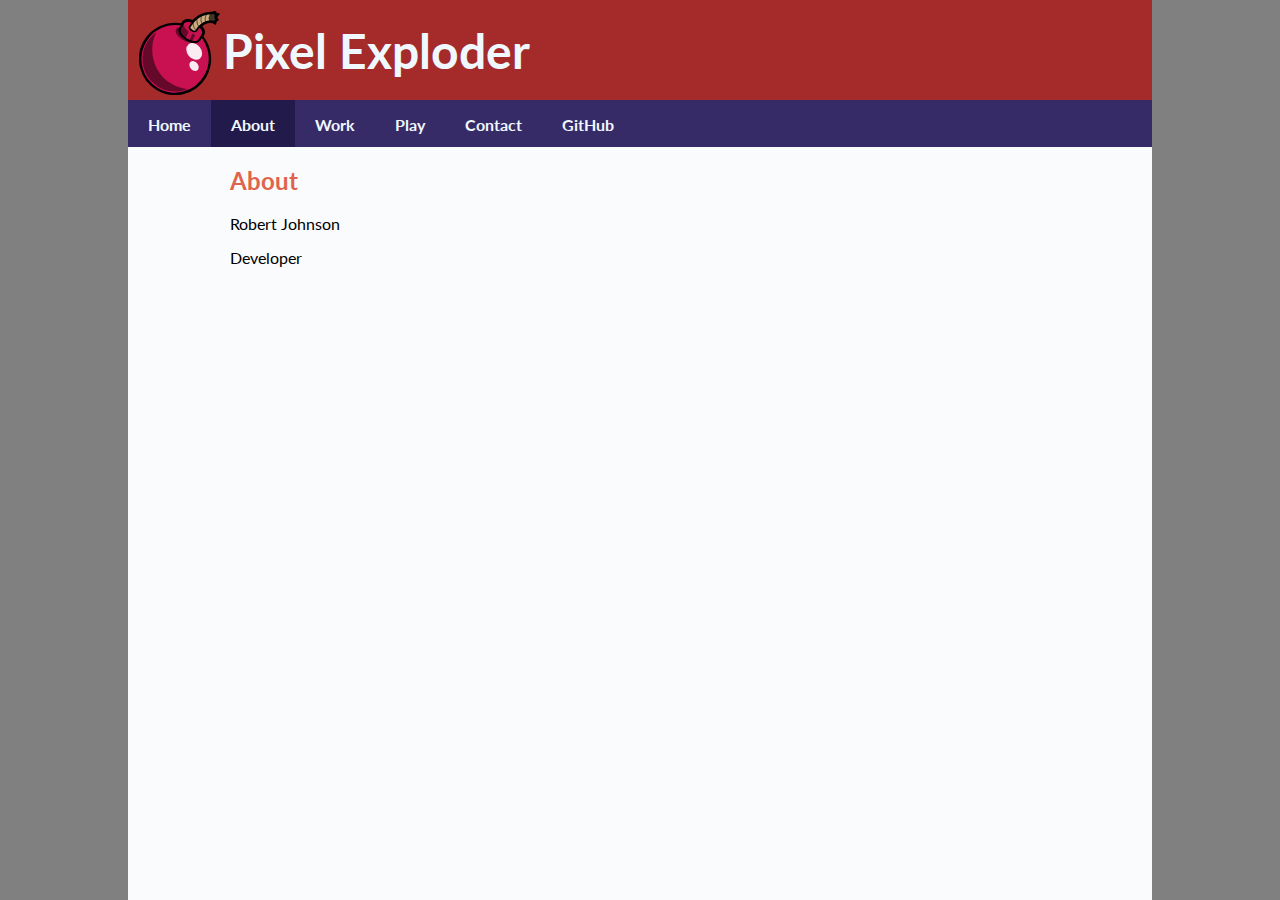
<file: about.html>
<!DOCTYPE html>
<html lang="en">
  <head>
    <meta charset="UTF-8" />
    <meta http-equiv="X-UA-Compatible" content="IE=edge" />
    <meta
      name="viewport"
      content="width=device-width, initial-scale=1.0, maximum-scale=1"
    />
    <title>Pixel Exploder | Home</title>
    <link rel="stylesheet" href="css/normalize.css" />
    <link rel="stylesheet" href="css/main-sm.css" />
    <link rel="stylesheet" href="css/main-med.css" />
    <link
      href="https://fonts.googleapis.com/css2?family=Lato:ital,wght@0,300;0,700;1,300&display=swap"
      rel="stylesheet"
    />
  </head>
  <body>
    <!--Response Header and Nav-->
    <header class="flexContRow">
      <div class="headCenterWrap flexContCol">
        <div id="headWrap">     
          <div class="logoBar flexContRow">
            <a href="#" class="logo expander" id="logo"><img src="img/cherrybomb.svg" class="logo expander"></a>
            <img src="img/cherrybomb.svg" class="logoSm expander" id="logoSm">
            <a id="logoHeading"><h1>Pixel Exploder</h1></a>
            <h1 id="logoNoLink">Pixel Exploder</h1>
            <button id="hamburgerBtn" class="expander">&#9776;</button>
          </div>
          </div>
          <nav>
          <ul id="menu">
            <li><a href="index.html" class="item">Home</a></li>
            <li><a href="/about.html" class="item active">About</a></li>
            <li><a href="/work.html" class="item">Work</a></li>
            <li><a href="/play.html" class="item">Play</a></li>
            <li><a href="/contact.html" class="item">Contact</a></li>
            <li><a href="https://github.com/rboswellj" class="item" target="_blank">GitHub</a></li>
          </ul>
        </nav>
      </div>
    </header>

    <!-- Main Body -->
    <main>
      <div class="centerWrap">
          <div>
            <h2>About</h2>
            <p>Robert Johnson</p>
            <p>Developer</p>
        </div>
    </div>
    </main>
    <!--Responsive Footer-->
    <script src="js/menuToggle.js"></script>
  </body>
</html>
</file>
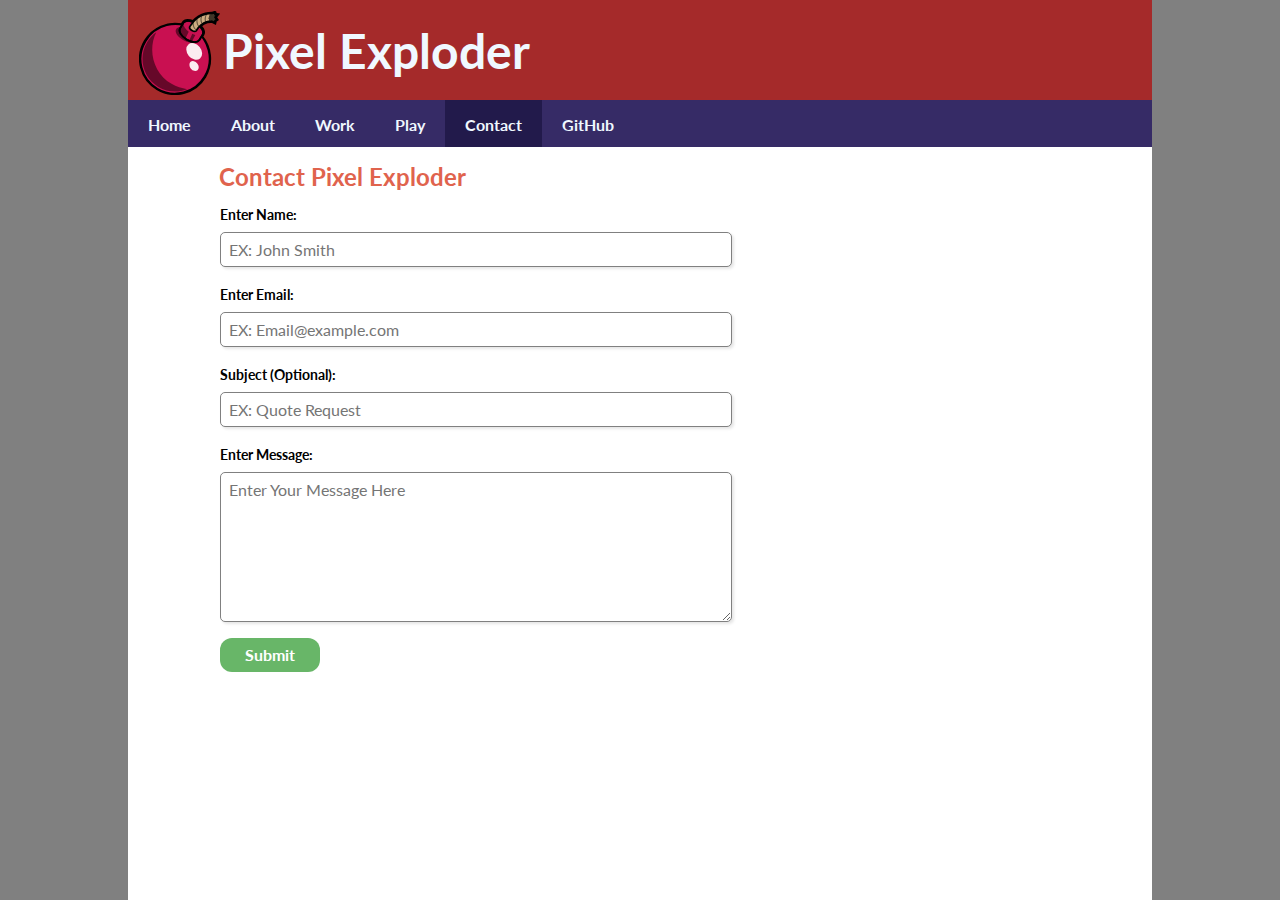
<file: contact.html>
<!DOCTYPE html>
<html lang="en">
  <head>
    <meta charset="UTF-8" />
    <meta http-equiv="X-UA-Compatible" content="IE=edge" />
    <meta
      name="viewport"
      content="width=device-width, initial-scale=1.0, maximum-scale=1"
    />
    <title>Pixel Exploder | Contact</title>
    <link rel="stylesheet" href="css/normalize.css" />
    <link rel="stylesheet" href="css/main-sm.css" />
    <link rel="stylesheet" href="css/main-med.css" />
    <link rel="stylesheet" href="css/form-style.css" />
    <link
      href="https://fonts.googleapis.com/css2?family=Lato:ital,wght@0,300;0,700;1,300&display=swap"
      rel="stylesheet"
    />
  </head>
  <body>
    <header class="flexContRow">
      <div class="headCenterWrap flexContCol">
        <div id="headWrap">     
          <div class="logoBar flexContRow">
            <a href="#" class="logo expander" id="logo"><img src="img/cherrybomb.svg" class="logo expander"></a>
            <img src="img/cherrybomb.svg" class="logoSm expander" id="logoSm">
            <a id="logoHeading"><h1>Pixel Exploder</h1></a>
            <h1 id="logoNoLink">Pixel Exploder</h1>
            <button id="hamburgerBtn" class="expander">&#9776;</button>
          </div>
          </div>
          <nav>
          <ul id="menu">
            <li><a href="index.html" class="item">Home</a></li>
            <li><a href="/about.html" class="item">About</a></li>
            <li><a href="/work.html" class="item">Work</a></li>
            <li><a href="/play.html" class="item">Play</a></li>
            <li><a href="/contact.html" class="item active">Contact</a></li>
            <li><a href="https://github.com/rboswellj" class="item" target="_blank">GitHub</a></li>
          </ul>
        </nav>
      </div>
    </header>
    <main>
      <div class="centerWrap" id="outerFoot">
          <div id="formWrap">
            <form id="contactForm" name="contactForm" onsubmit="return validateForm();" action="formConfirm.html">
                <h2>Contact Pixel Exploder</h2>
                <section id="nameSpan" class="">
                  <label name="name" id="name">
                    <div>Enter Name:</div>
                    <input type="text" name="name" id="nameInput" class="formItem" placeholder="EX: John Smith" autocomplete="name">
                    <span class="errMsg">Please enter your name</span>
                  </label>
                </section>
              <section id="emailSpan" class="">
                <label name="email">
                  <div>Enter Email:</div>
                  <input type="text" name="email" id="emailInput" class="formItem" placeholder="EX: Email@example.com" autocomplete="email">
                  <span class="errMsg">Please enter a valid email</span>
                </label>
              </section>
              <section id="subjectSpan" class="optional">
                <label name="subject">
                  <div>Subject (Optional):</div>
                  <input type="text" name="subject" class="formItem" id="subjectInput" placeholder="EX: Quote Request" default="Pixel Exploder Contact Form">
                </label>
              </section>
              <section id ="messageSpan" class ="">
                <label name="contactMsg">
                <div>Enter Message:</div>
                  <textarea name="contactMsg" form="contactForm" id="messageInput" class="formItem" rows="4" cols="50" placeholder="Enter Your Message Here"></textarea>
                  <span class="errMsg">Please enter a message</span>
                </label>
              </section>
                <button id="submit">Submit</button>
            </form>         
        </div>
    </div>
    </main>
    <footer>
    </footer>
    <script src="js/menuToggle.js"></script>
    <script src="js/formValidate.js"></script>
  </body>
</html>
</file>
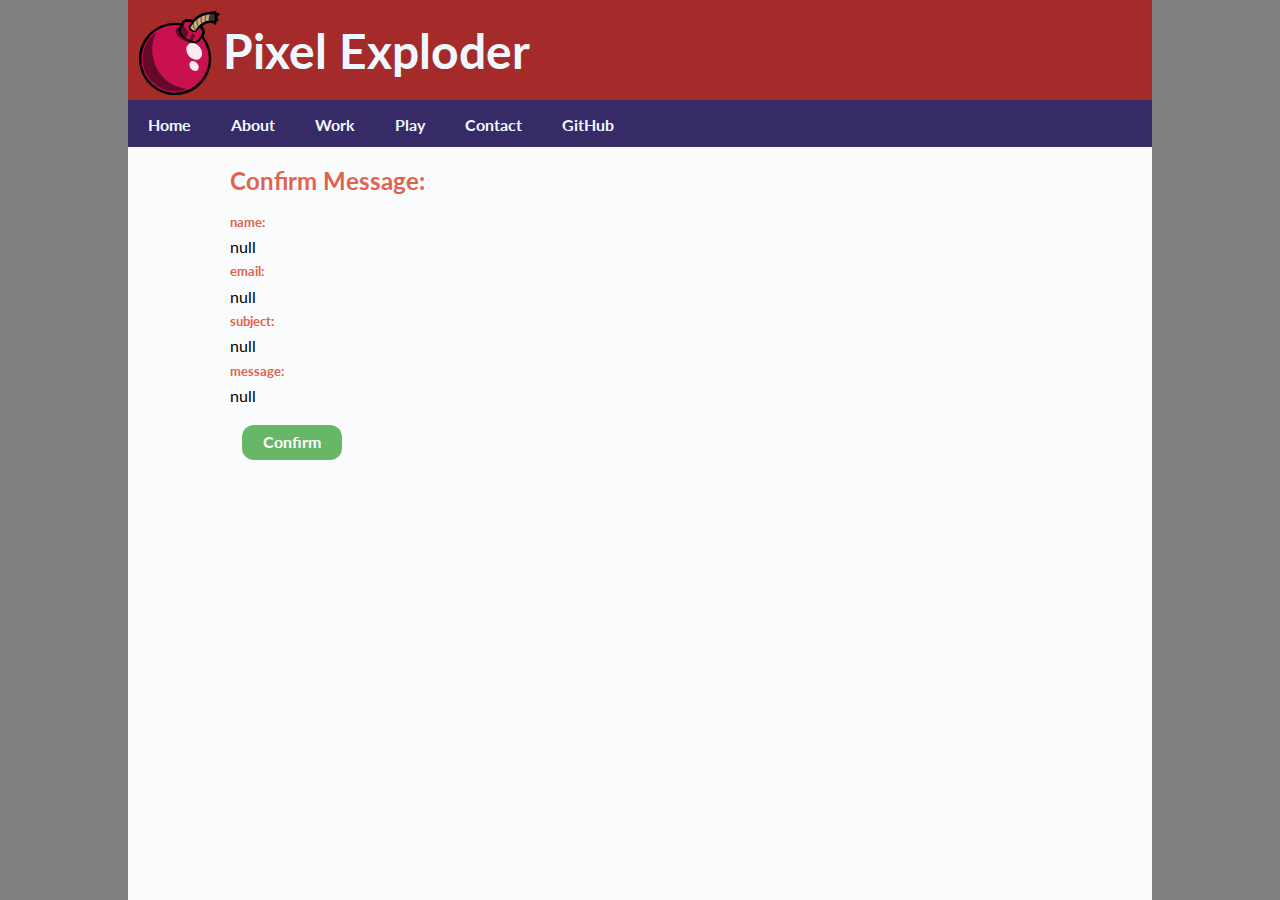
<file: formConfirm.html>
<!DOCTYPE html>
<html lang="en">
  <head>
    <meta charset="UTF-8" />
    <meta http-equiv="X-UA-Compatible" content="IE=edge" />
    <meta
      name="viewport"
      content="width=device-width, initial-scale=1.0, maximum-scale=1"
    />
    <title>Pixel Exploder | Contact</title>
    <link rel="stylesheet" href="css/normalize.css" />
    <link rel="stylesheet" href="css/main-sm.css" />
    <link rel="stylesheet" href="css/main-med.css" />
    <link rel="stylesheet" href="css/form-style.css" />
    <link
      href="https://fonts.googleapis.com/css2?family=Lato:ital,wght@0,300;0,700;1,300&display=swap"
      rel="stylesheet"
    />
  </head>
  <body>
    <header class="flexContRow">
      <div class="headCenterWrap flexContCol">
        <div id="headWrap">     
          <div class="logoBar flexContRow">
            <a href="#" class="logo expander" id="logo"><img src="img/cherrybomb.svg" class="logo expander"></a>
            <img src="img/cherrybomb.svg" class="logoSm expander" id="logoSm">
            <a id="logoHeading"><h1>Pixel Exploder</h1></a>
            <h1 id="logoNoLink">Pixel Exploder</h1>
            <button id="hamburgerBtn" class="expander">&#9776;</button>
          </div>
          </div>
          <nav>
          <ul id="menu">
            <li><a href="index.html" class="item">Home</a></li>
            <li><a href="/about.html" class="item">About</a></li>
            <li><a href="/work.html" class="item">Work</a></li>
            <li><a href="/play.html" class="item">Play</a></li>
            <li><a href="/contact.html" class="item">Contact</a></li>
            <li><a href="https://github.com/rboswellj" class="item" target="_blank">GitHub</a></li>
          </ul>
        </nav>
      </div>
    </header>
    <main>
      <div class="centerWrap" id="outerFoot">
        <div id="submitted">
          <h2>Confirm Message:</h2>
          <div id="nameDiv">
          </div>
          <div id="emailDiv">
          </div>
          <div id="subjectDiv">
          </div>
          <div id="messageDiv">
          </div>
          <button id="confirmBtn">Confirm</button>
        </div>
      </div>
    </main>
    <footer></footer>
    <script src="js/menuToggle.js"></script>
    <script src="js/formValidate.js"></script>
    <script>
      window.addEventListener("load", confirmForm);
    </script>
  </body>
</html>
</file>
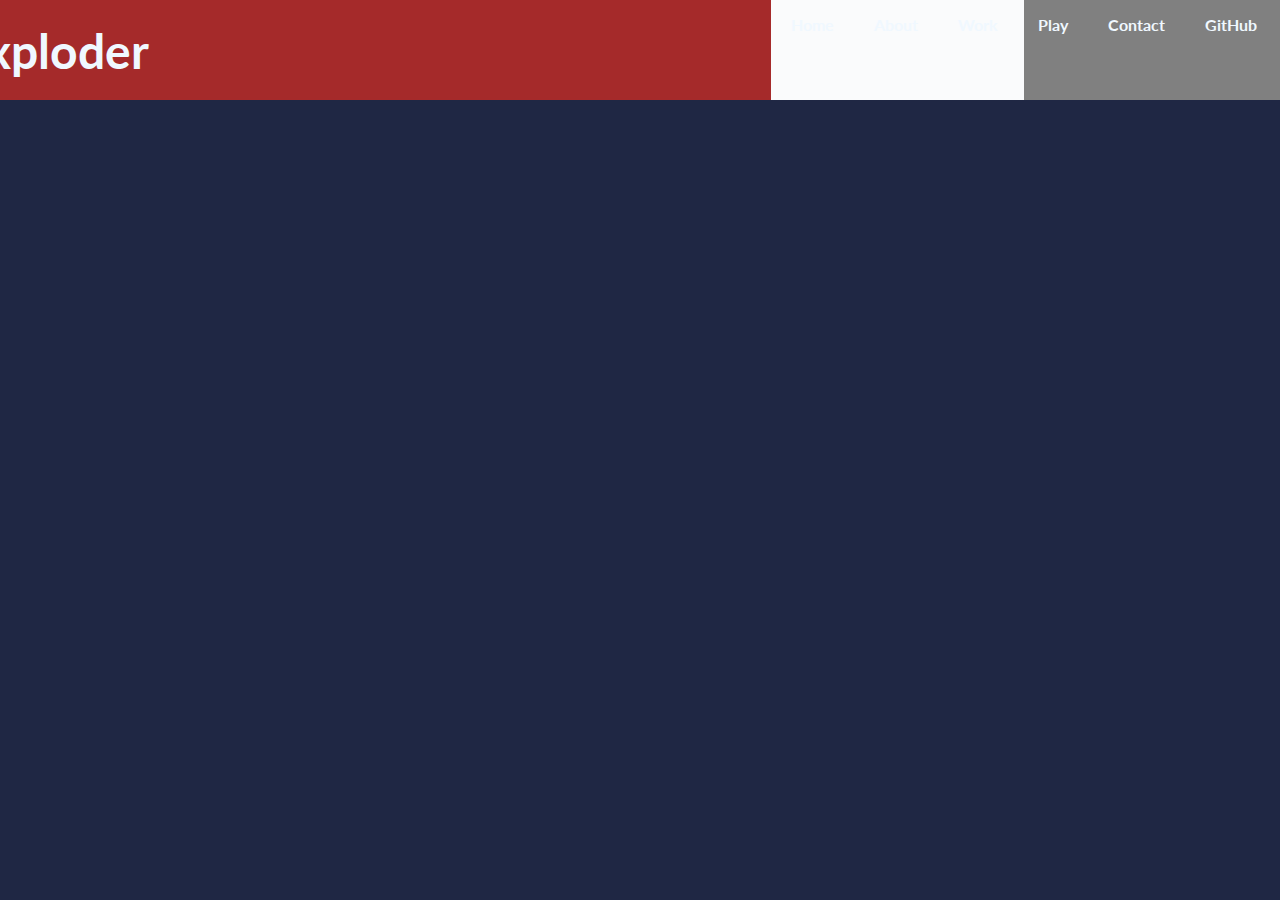
<file: headerTest.html>
<!DOCTYPE html>
<html lang="en">
  <head>
    <meta charset="UTF-8" />
    <meta http-equiv="X-UA-Compatible" content="IE=edge" />
    <meta
      name="viewport"
      content="width=device-width, initial-scale=1.0, maximum-scale=1"
    />
    <title>Title</title>
    <link rel="stylesheet" href="css/normalize.css" />
    <link rel="stylesheet" href="css/main-sm.css" />
    <link rel="stylesheet" href="css/main-med.css" />
    <link
      href="https://fonts.googleapis.com/css2?family=Lato:ital,wght@0,300;0,700;1,300&display=swap"
      rel="stylesheet"
    />
  </head>
<body>
    <header>
        <div class="headWrap centerWrap">           
          <div class="logoBar">
            <a href="#" class="logo expander" id="logo"><img src="img/cherrybomb.svg" class="logo expander"></a>
            <img src="img/cherrybomb.svg" class="logoSm expander" id="logoSm">
            <a id="logoHeading"><h1>Pixel Exploder</h1></a>
            <h1 id="logoNoLink">Pixel Exploder</h1>
            <button id="hamburgerBtn" class="expander">&#9776;</button>
          </div>
            <nav>  
            <ul id="menu">
                <li><a href="#" class="item">Home</a></li>
                <li><a href="#" class="item">About</a></li>
                <li><a href="#" class="item">Work</a></li>
                <li><a href="#" class="item">Play</a></li>
                <li><a href="/contact.html" class="item">Contact</a></li>
                <li><a href="#" class="item">GitHub</a></li>
            </ul>
            </nav>
        </div>
      </header>
    <script src="js/menuToggle.js"></script>
</body>
</html>
</file>
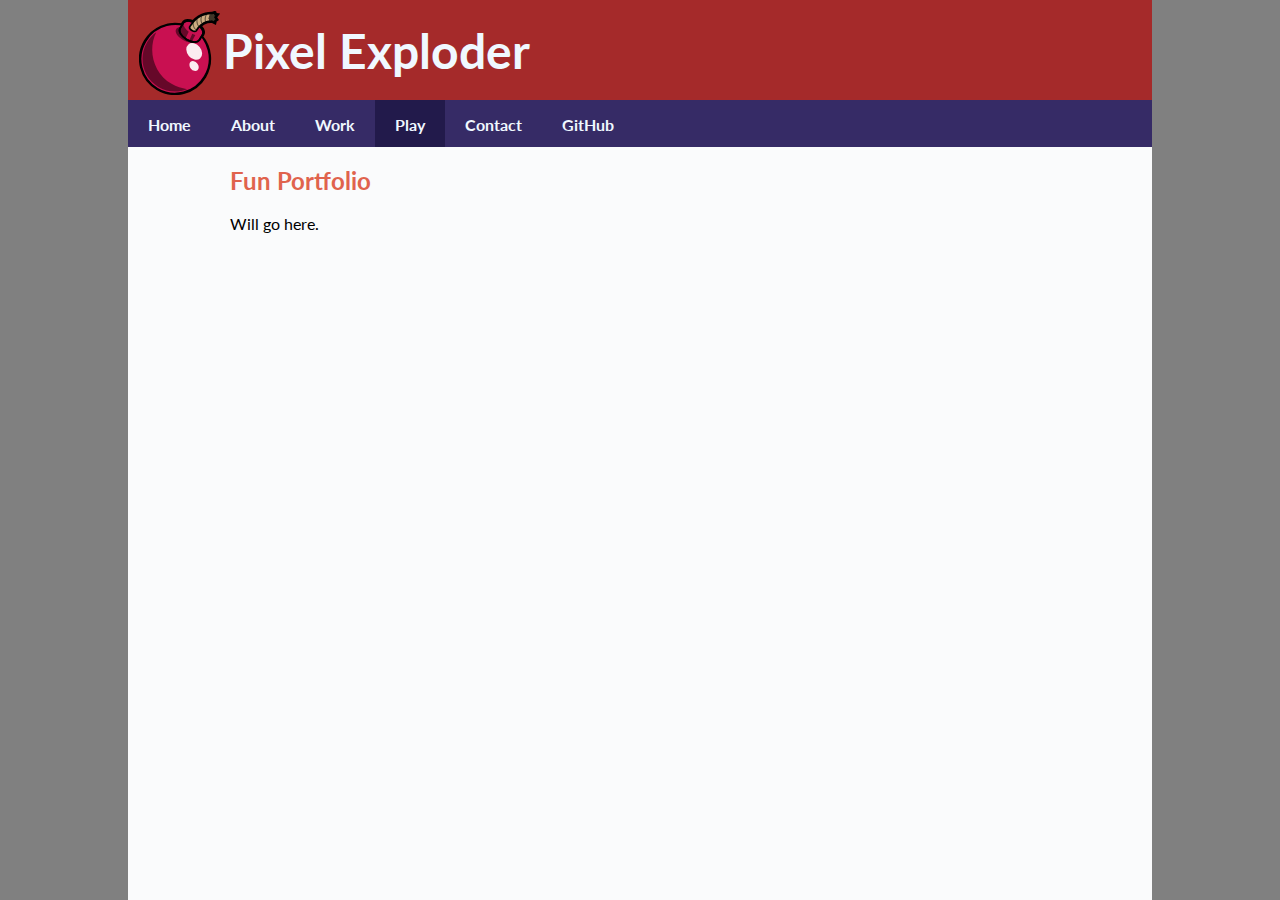
<file: play.html>
<!DOCTYPE html>
<html lang="en">
  <head>
    <meta charset="UTF-8" />
    <meta http-equiv="X-UA-Compatible" content="IE=edge" />
    <meta
      name="viewport"
      content="width=device-width, initial-scale=1.0, maximum-scale=1"
    />
    <title>Pixel Exploder | Contact</title>
    <link rel="stylesheet" href="css/normalize.css" />
    <link rel="stylesheet" href="css/main-sm.css" />
    <link rel="stylesheet" href="css/main-med.css" />
    <link rel="stylesheet" href="css/form-style.css" />
    <link
      href="https://fonts.googleapis.com/css2?family=Lato:ital,wght@0,300;0,700;1,300&display=swap"
      rel="stylesheet"
    />
  </head>
  <body>
    <header class="flexContRow">
      <div class="headCenterWrap flexContCol">
        <div id="headWrap">     
          <div class="logoBar flexContRow">
            <a href="#" class="logo expander" id="logo"><img src="img/cherrybomb.svg" class="logo expander"></a>
            <img src="img/cherrybomb.svg" class="logoSm expander" id="logoSm">
            <a id="logoHeading"><h1>Pixel Exploder</h1></a>
            <h1 id="logoNoLink">Pixel Exploder</h1>
            <button id="hamburgerBtn" class="expander">&#9776;</button>
          </div>
          </div>
          <nav>
          <ul id="menu">
            <li><a href="index.html" class="item">Home</a></li>
            <li><a href="/about.html" class="item">About</a></li>
            <li><a href="/work.html" class="item">Work</a></li>
            <li><a href="/play.html" class="item active">Play</a></li>
            <li><a href="/contact.html" class="item">Contact</a></li>
            <li><a href="https://github.com/rboswellj" class="item" target="_blank">GitHub</a></li>
          </ul>
        </nav>
      </div>
    </header>
    <main>
        <div class="centerWrap" id="outerFoot">
            <div>
                <h2>Fun Portfolio</h2>
                <p>Will go here.</p>
            </div>
        </div>
    </main>
    <footer>
    </footer>
    <script src="js/menuToggle.js"></script>
    <script src="js/formValidate.js"></script>
  </body>
</html>
</file>
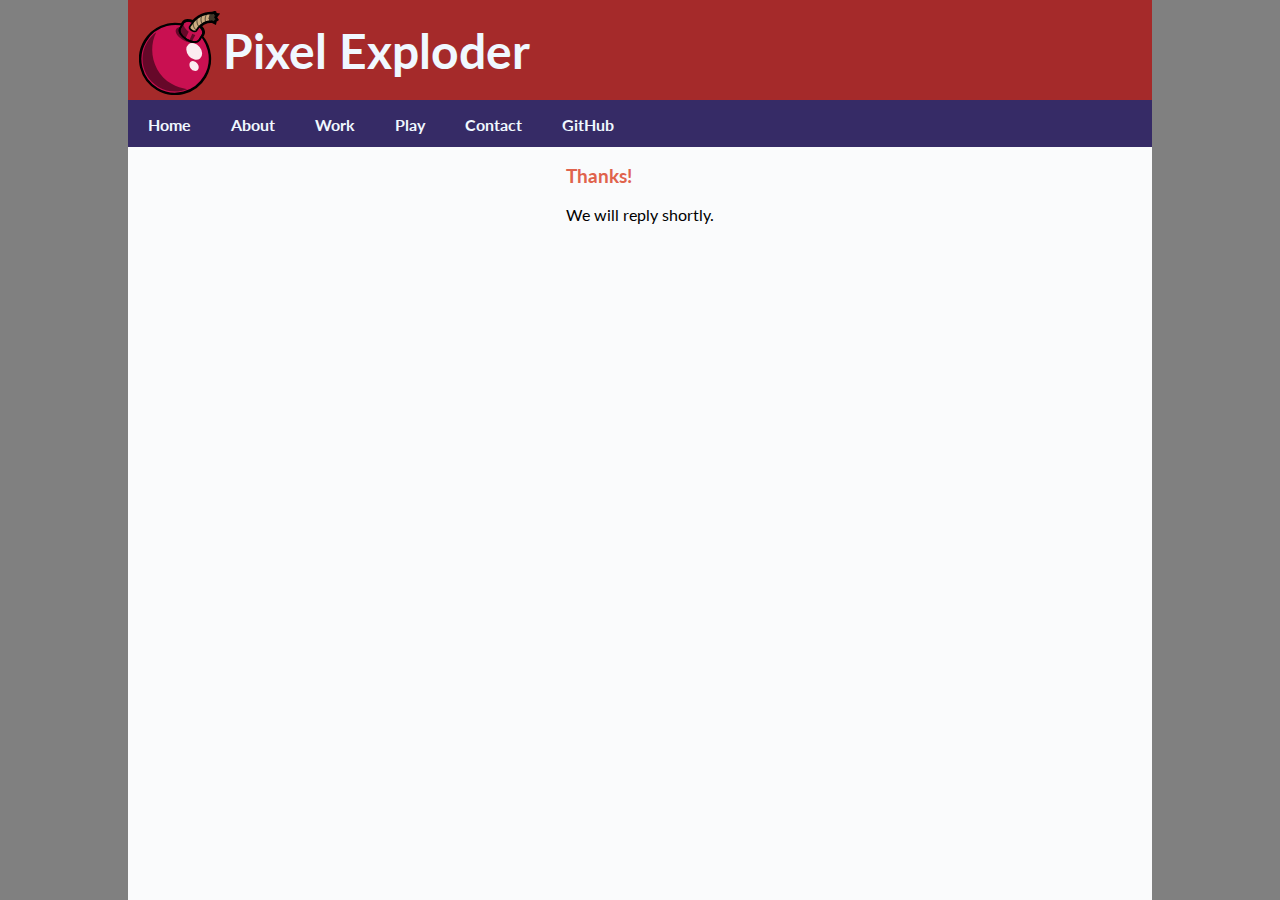
<file: thanks.html>
<!DOCTYPE html>
<html lang="en">
  <head>
    <meta charset="UTF-8" />
    <meta http-equiv="X-UA-Compatible" content="IE=edge" />
    <meta
      name="viewport"
      content="width=device-width, initial-scale=1.0, maximum-scale=1"
    />
    <title>Pixel Exploder | Contact</title>
    <link rel="stylesheet" href="css/normalize.css" />
    <link rel="stylesheet" href="css/main-sm.css" />
    <link rel="stylesheet" href="css/main-med.css" />
    <link rel="stylesheet" href="css/form-style.css" />
    <link
      href="https://fonts.googleapis.com/css2?family=Lato:ital,wght@0,300;0,700;1,300&display=swap"
      rel="stylesheet"
    />
  </head>
  <body>
    <header class="flexContRow">
      <div class="headCenterWrap flexContCol">
        <div id="headWrap">     
          <div class="logoBar flexContRow">
            <a href="#" class="logo expander" id="logo"><img src="img/cherrybomb.svg" class="logo expander"></a>
            <img src="img/cherrybomb.svg" class="logoSm expander" id="logoSm">
            <a id="logoHeading"><h1>Pixel Exploder</h1></a>
            <h1 id="logoNoLink">Pixel Exploder</h1>
            <button id="hamburgerBtn" class="expander">&#9776;</button>
          </div>
          </div>
          <nav>
          <ul id="menu">
            <li><a href="index.html" class="item">Home</a></li>
            <li><a href="/about.html" class="item">About</a></li>
            <li><a href="/work.html" class="item">Work</a></li>
            <li><a href="/play.html" class="item">Play</a></li>
            <li><a href="/contact.html" class="item">Contact</a></li>
            <li><a href="https://github.com/rboswellj" class="item" target="_blank">GitHub</a></li>
          </ul>
        </nav>
      </div>
    </header>
    <main>
      <div class="centerWrap" id="outerFoot">
        <section>
            <h3>Thanks!</h3>
            <p>We will reply shortly.</p>
        </section>
        </div>
        </div>
      </div>
    </main>
    <footer></footer>
    <script src="js/menuToggle.js"></script>
    <script src="js/formValidate.js"></script>
  </body>
</html>
</file>
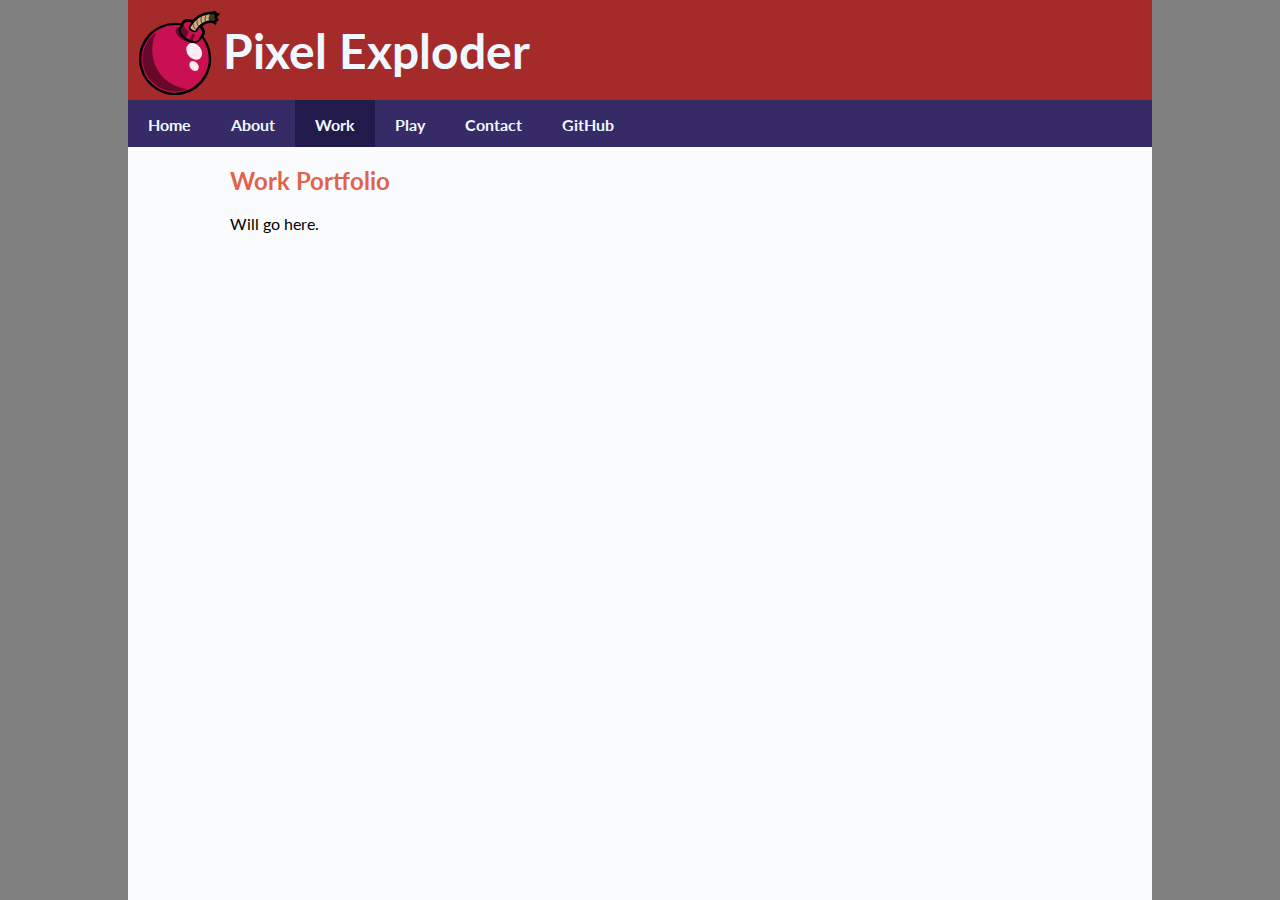
<file: work.html>
<!DOCTYPE html>
<html lang="en">
  <head>
    <meta charset="UTF-8" />
    <meta http-equiv="X-UA-Compatible" content="IE=edge" />
    <meta
      name="viewport"
      content="width=device-width, initial-scale=1.0, maximum-scale=1"
    />
    <title>Pixel Exploder | Contact</title>
    <link rel="stylesheet" href="css/normalize.css" />
    <link rel="stylesheet" href="css/main-sm.css" />
    <link rel="stylesheet" href="css/main-med.css" />
    <link rel="stylesheet" href="css/form-style.css" />
    <link
      href="https://fonts.googleapis.com/css2?family=Lato:ital,wght@0,300;0,700;1,300&display=swap"
      rel="stylesheet"
    />
  </head>
  <body>
    <header class="flexContRow">
      <div class="headCenterWrap flexContCol">
        <div id="headWrap">     
          <div class="logoBar flexContRow">
            <a href="#" class="logo expander" id="logo"><img src="img/cherrybomb.svg" class="logo expander"></a>
            <img src="img/cherrybomb.svg" class="logoSm expander" id="logoSm">
            <a id="logoHeading"><h1>Pixel Exploder</h1></a>
            <h1 id="logoNoLink">Pixel Exploder</h1>
            <button id="hamburgerBtn" class="expander">&#9776;</button>
          </div>
          </div>
          <nav>
          <ul id="menu">
            <li><a href="index.html" class="item">Home</a></li>
            <li><a href="/about.html" class="item">About</a></li>
            <li><a href="/work.html" class="item active">Work</a></li>
            <li><a href="/play.html" class="item">Play</a></li>
            <li><a href="/contact.html" class="item">Contact</a></li>
            <li><a href="https://github.com/rboswellj" class="item" target="_blank">GitHub</a></li>
          </ul>
        </nav>
      </div>
    </header>
    <main>
        <div class="centerWrap" id="outerFoot">
            <div>
            <h2>Work Portfolio</h2>
            <p>Will go here.</p>
            </div>
        </div>
    </main>
    <footer>
    </footer>
    <script src="js/menuToggle.js"></script>
    <script src="js/formValidate.js"></script>
  </body>
</html>
</file>
<file: css/main-sm.css>
/* Basic cleanup and body rules */

html {-webkit-text-size-adjust: 100%; -ms-text-size-adjust: 100%;}

* { -moz-box-sizing: border-box; -webkit-box-sizing: border-box; box-sizing: border-box; }

body, html {
    margin: 0;
    padding: 0;
    font-family: "Lato", Arial, Helvetica, sans-serif;
    background-color: rgb(31, 39, 68);
    min-height: 100vh;
    display: flex;
    overflow-x: hidden;
    flex-direction: column;
    justify-content: space-between;
    align-items: center;
    flex-wrap: wrap;
}

h1, h2, h3, h4, h5, h6 {
    color: rgb(224, 99, 77);
    font-weight: 700;
}

/*  Class to assign to outer wraps
    Makes container fill screen and
    Center content in Rows */

.centerWrap {
    margin: 0;
    padding: 0;
    display: flex;
    flex-direction: row;
    justify-content: center;
    flex-basis: 100%;
    max-width: 1024px;
    background-color: rgb(250, 251, 252);;
}

.flexContRow {
    display: flex;
    flex-direction: row;
}

.flexContCol {
    display: flex;
    flex-direction: column;
}

/* Header Rules */

.headCenterWrap {
    margin: 0;
    padding: 0;
    justify-content: center;
    background-color: rgba(54, 43, 102,1);
    flex-basis: 100%;
    max-width: 1024px;
}

.headWrap {
    max-width: 1024px;
}

header {
    margin: 0;
    padding: 0;
    min-width: 100vw;
    justify-content: center;
    background-color: grey;
}

/* 
    Logo Bar changes depending on media queries
    logo & logoHeading have a button version for mobile
    these both function as buttons along with hamburgerBtn
    to expand nav menu for mobile. These elements are all hidden
    on larger formats, as the nav switches formats
*/

.logoBar {
    padding: 0 0 .3rem .25rem;
    align-self: center;
    justify-self: center;
}

.logoBar h1 {
    display: inline;
    order: 3;
    font-size: 1.8rem;
    padding: 0 0 0 .2rem;
    bottom: 0px;
    color: aliceblue;
}

/* Logo for large and medium screens */
.logo {display: none;}

/* Logo and nav expander for mobile */
.logoSm {
    display: inline;
    cursor: pointer;
    background: none;
    order: 2;
    height: 48px;
    padding: .1rem .2rem .2rem .3rem;
    transform: rotate(10deg);
}

/* Logo text for small screen */
#logoHeading {
    order: 3;
    padding-top: 12px;
    cursor: pointer;
}
/* Logo text for large and medium screens */
#logoNoLink {
    display: none;
}

#hamburgerBtn { 
    align-self: flex-start;
    background: none;
    border:none;
    color: aliceblue;
    font-size: 2rem;
    font-weight: 700;
    width: 25px;
    cursor: pointer;
    padding: .45rem 0 0 .1rem;
}

/* navigation rules */

#navWrap {margin: 0; padding: 0; height:auto;}

nav {
    display: flex;
    flex-flow: row nowrap;
    justify-content: center;
    flex-basis: 80%;
    max-width: 1024px;
    padding: 0;
    z-index: 1;    
    background-color: rgba(54, 43, 102,1);
}

nav ul {
    list-style-type: none;
    margin:0;
    width: 100%;
    padding: 0rem 1rem 0 1rem;
    overflow-y: hidden;
    height: 0px;
    transition: height .8s ease-out;
}

/* 
    Nav rules for expanding menu
    .open indicates the appearance
    when menu is expanded. This is handled by JS
*/

nav ul.open {
    background-color: rgba(54, 43, 102,1);
    display: flex;
    flex-direction: column;
    height: 240px;
    transition: height .8s ease-out;
    display: block;
}

nav ul.open a{
    font-size: 1.3rem;
    padding-bottom: .5rem;
    /* padding: .3rem; */
    margin: 0 0 .2rem 0;
    justify-self: center;
}

/* Box shadow and background color
    Transition animation to fade on mouse hover */

nav li {
    font-size: 1.3rem;
    padding-bottom: .5rem;
    margin: .5rem 0 .3rem 0;
    justify-self: center;
    transition: background-color 1s ease-out;
}

.item {
    padding: .25rem 1rem;
    margin: 1rem 0 1rem 0;

}

.item:hover {
    transition: background-color 1s ease-out;
    background-color: rgba(216, 205, 205, 0.2);
}

.item.active {
    background-color: rgb(34, 26, 75);
}

nav a {
    color: aliceblue;
    font-weight: 700;
    /* padding: .5rem; */
    text-decoration: none;
}

/* Main Content Rules */

main {
    min-width: 100%;
    min-height: 100%;
    flex-grow: 2;
    display: flex;
    justify-content: center;
    padding: 0;
    background-color: grey;
}

article {
    background-color:rgb(250, 251, 252);
    display: flex;
    flex-direction: row;
    justify-content: center;
    align-content: flex-start;
}

article > div{
    margin: 0;
    padding: 1rem 2rem .5rem 2rem;
    height: 100%;
    width: 100%;
}

article > div > h1, article > div > h2 {
    display: block;
    padding: 0;
    margin: 0 0 .5rem 0;
}

article > div > p {
    max-width: 700px;
    margin: 0 0 .5rem 0;
    padding: 0;
}

article > div > img {
    width: 100%;
}

.centerWrap div {
    width: 80%;
}

/* Footer Rules */

.footWrap {
    display: flex;
    flex-direction: column;
    justify-content: stretch;
    width: 70%;
    background-color: rgb(250, 251, 252);;
}

footer {
    background-color: grey;
    margin: 0;
    display: flex;
    justify-content: center;
    width: 100%;
}

.footItem {
    padding: 0;
    margin: .5rem 0 .5rem 0;
    flex: 1 1 auto;
    background-color: rgb(250, 251, 252);
    color: black;
}

.footText {
    margin: 0;
    padding: 0;
}

.footText h3 {
    margin: .3em .3em .3em 0;
}

.footText p {
    margin: .3em .3em .3em 0;
}

#outerFoot {
    width: 100%;
    max-width: 1024px;
    display: flex;
    flex-direction: row;
    justify-content: center;
    background-color: rgb(250, 251, 252);;
}

/* Misc style tags */

.centerSelfCol {
    align-self: center;
}
</file>
<file: css/main-med.css>
@media only screen and (min-width: 680px) { 

    .centerWrap {
        flex-basis: 80%;
    }

    .headCenterWrap {
        flex-basis: 80%;
    }



    .logo {
        display: inline;
        font-weight: 700;
        font-size: 1.8rem;
        cursor: default;
        padding: .2rem .3rem .1rem .3rem;
        height: 65px;
        margin: 0;
        z-index: 1;
    }

    .logoBar {
        max-height: 43px;
    }

    .logoSm {
        display: none;
    }

    #logoHeading {
        display: none;
    }

    #logoNoLink {
        display: inline;
        font-size: 1.2rem;
        justify-self: center;
        z-index: 2;
    }
         
    #hamburgerBtn {display: none;}

    nav button {display: none;}

    nav {
        display: flex;
        flex-flow: row wrap;
        justify-content: center;
        flex-basis: 80%;
        height: 30px;
        align-self: flex-end;
        max-width: 1024px;
        background: none;
    }

    header {
        margin:0;
        padding: 0;
    }

    nav ul {
        display: flex;
        flex-direction: row;
        justify-content: flex-start;
        align-items: center;
        padding: .5rem 0 0 0;
        height: auto;

    }

    nav li {
        font-size: 1rem;
        font-weight: 700;
    }

    #outerFoot {
        width: 80%;
    }

    .footWrap {
        display: flex;
        flex-flow: row wrap;
        max-width: 72%;
        justify-content: space-around;
        color: white;
    }

    .item {
        padding: .5rem 1rem;
    }

}

@media only screen and (min-width: 999px) {
    .logoBar {
        display: flex;
        min-width: 100%;
        padding: .1rem .5rem .03rem .5rem;
        max-height: 100px;
        background-color: brown;
    }

    .logo {
        height: 90px;
        padding: .3rem .1rem .1rem .1rem;
    }

    #logoNoLink {
        display: inline;
        align-self: center;
        padding: 0;
        font-size: 3rem;
    }


    nav {
        height: auto;
        flex-wrap: wrap;
        align-self: flex-start;
        padding-left: 0;
        margin: 0;
    }

    nav ul {
        display: flex;
        position: initial;
        flex-direction: row;
        justify-content: flex-start;
        background-color: none;
        bottom: 0;
    }

    nav li {
        font-size: 1rem;
        font-weight: 700;
    }

    .item {
        padding: 1rem 1.25rem;
    }

    .articleImg {
        max-width: 700px;
    }

    .footWrap {
        padding: 0;
        margin: 0;
        width: 75%;
        max-width: 750px;
    }

}
</file>
<file: css/form-style.css>
#formWrap {
    min-width: 100%;
    display: flex;
    flex-direction: column;
    background-color: white;
    padding: 0 3rem 0 3rem;
}

form {
    display: flex;
    flex-flow: column;
    justify-content: center;
    align-self: center;
    width: 90%;
    padding: 0 2rem 0 2rem;
}

form h1, form h2 {
    padding: 1rem 0 .5rem .7rem;
    margin: 0;
}

button {
    display: inline;
    width: 100px;
    padding: .5rem;
    margin: .25rem .5rem 0 .75rem;
    cursor: pointer;
    background-color: rgb(104, 182, 104);
    color: white;
    font-weight: 700;
    border: none;
    border-radius: 12px;
    transition: background-color .5s ease-out;
}

button:hover {
    background-color: rgb(52, 114, 52);
    transition: background-color .5s ease-out;
}

label div{
    margin-bottom: .5rem;
    font-size: .9rem;
    font-weight: 700;
    padding: .5rem 0 0rem 0;
}

.formItem {
    display: block;
    margin-top: .3rem;
    width: 100%;
    border-radius: 5px;
    border: solid 1px gray;
    padding: .1rem .5rem .1rem .5rem;
    box-shadow: 2px 2px 3px rgba(0, 0, 0, 0.1);
    height: 35px;
}

form section {
    margin-bottom: .25rem;
    padding: .025rem .75rem .5rem .75rem;
}

#messageInput {
    height: 150px;
    width: 100%;
    padding-top: .5rem;
    text-align: left;
    display: block;   
}

.errMsg {
    color: red;
    align-self: right;
    font-weight: 700;
}

.error {
    background-color: rgba(255,0,0,.2);
    border-radius: .25rem;
}

section span {display:none;}

section.error span {
    display: block;
}

#submitted {
    width: 80%;
}

h5 {
    margin: .5rem 0 .5rem 0;
}

#messageDiv {
    margin: 0 0 1rem 0;
}

@media only screen and (min-width: 620px) { 
    form {
        align-self: flex-start;
        justify-self: flex-start;
        width: 80%;
        max-width: 600px;
    }

    .item {
        max-width: 900px;
    }
}
</file>
